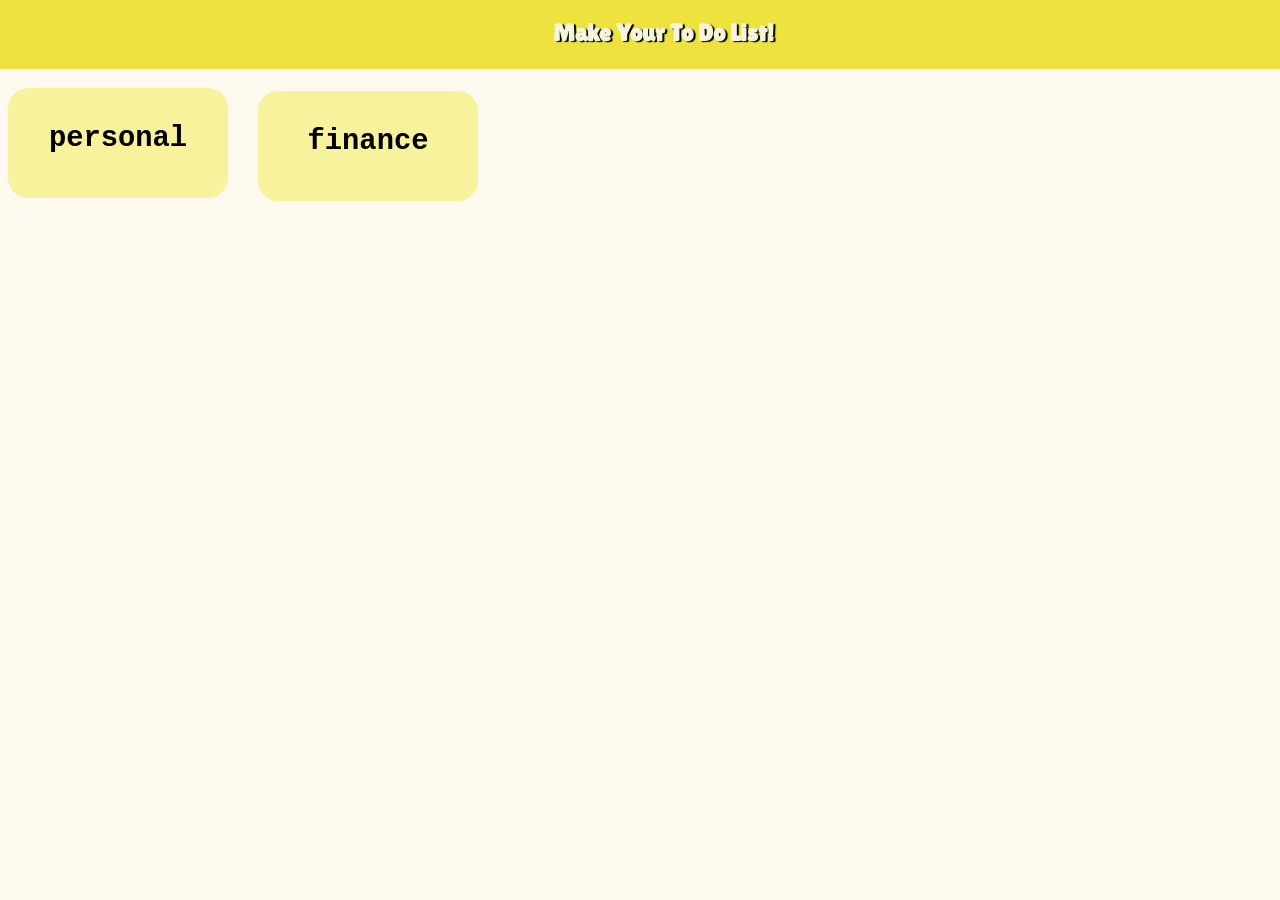
<file: index.html>
<!DOCTYPE html>
<html lang="en">

<head>
    <meta charset="UTF-8">
    <meta name="viewport" content="width=device-width, initial-scale=1.0">
    <title>To Do List</title>
    <link rel="stylesheet" href="index.css">
    <link rel="preconnect" href="https://fonts.googleapis.com">
    <link rel="preconnect" href="https://fonts.gstatic.com" crossorigin>
    <link href="https://fonts.googleapis.com/css2?family=Lilita+One&display=swap" rel="stylesheet">
</head>

<body>

    <div class="header">
        <h2>Make Your To Do List!</h2>
    </div>

    <div id="personal" class="personal">
        <h2>personal</h2>

    </div>

    <div id="finance" class="finance">
        <h2>finance</h2>


    </div>


    <script src="index.js"></script>
    <script src="personal.js"></script>
</body>

</html>
</file>
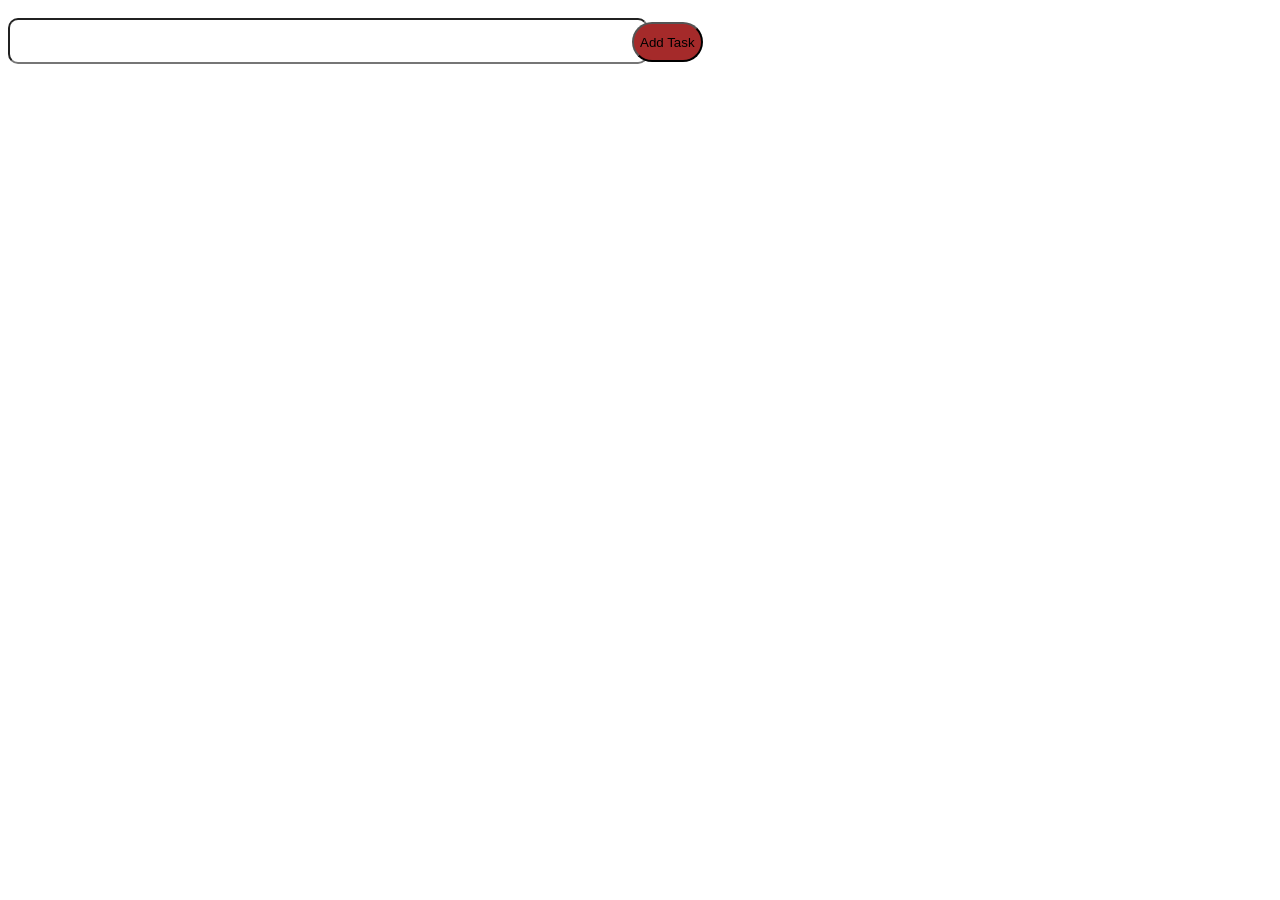
<file: finance.html>
<!DOCTYPE html>
<html lang="en">

<head>
    <meta charset="UTF-8">
    <meta name="viewport" content="width=device-width, initial-scale=1.0">
    <title>Finance to do list</title>
    <link rel="stylesheet" href="personal.css">
</head>

<body>
    <input type="text" id="search">
    <button id="Add">Add Task</button>
    <ul id="list-container">

    </ul>

    <script src="personal.js"></script>
</body>

</html>
</file>
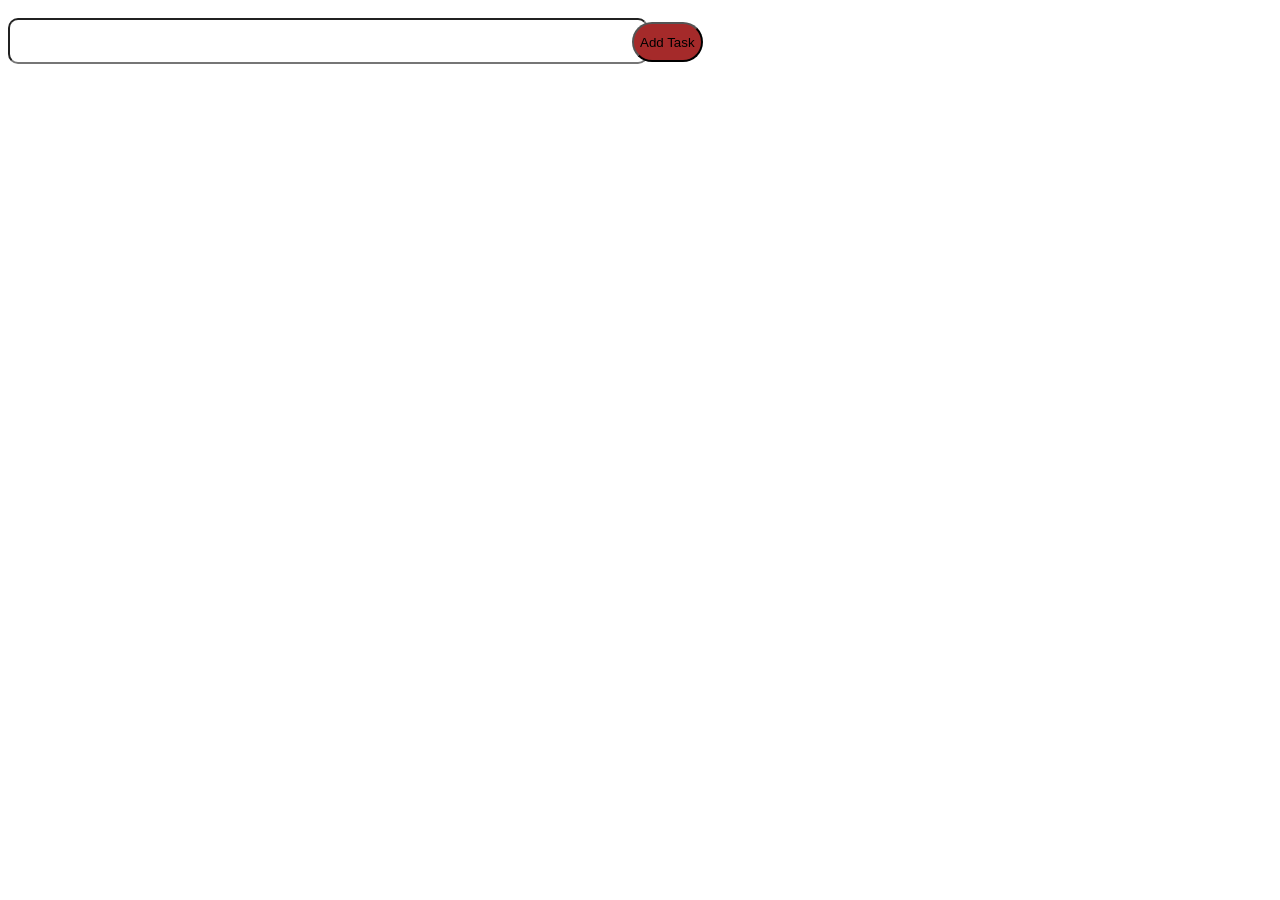
<file: personal.html>
<!DOCTYPE html>
<html lang="en">

<head>
    <meta charset="UTF-8">
    <meta name="viewport" content="width=device-width, initial-scale=1.0">
    <title>Personal to do list</title>
    <link rel="stylesheet" href="personal.css">
</head>

<body>
    <input type="text" id="search">
    <button id="Add">Add Task</button>
    <ul id="list-container">

    </ul>

    <script src="personal.js"></script>
</body>

</html>
</file>
<file: index.css>
body{
    background-color:floralwhite;
}

.lilita-one-regular {
  font-family: "Lilita One", sans-serif;
  font-weight: 400;
  font-style: normal;
}



.header{
    background-color:rgb(238, 226, 62);
    height: 70px;
    margin: -19px -56px -10px -10px;
    color: beige;
    text-align: center;
    padding-top: 10px ;
    font-family: "Lilita One", sans-serif;
    text-shadow:  2px 1px 1px black;
}

.personal{
    width: 200px;
    height: 90px;
    display: flex;
    justify-content: center;
    padding: 10px;
    margin-top: 29px;
    background-color:rgba(247, 241, 149, 0.93);
    border-radius: 20px;
    font-size: larger;
    font-family: 'Courier New', Courier, monospace;
}

.finance{
    width: 200px;
    height: 90px;
    display: flex;
    margin-left: 250px;
    margin-top: -107px;
    justify-content: center;
    padding: 10px;
    background-color:rgba(247, 241, 149, 0.93);
    border-radius: 20px;
    font-size: larger;
    font-family: 'Courier New', Courier, monospace;

}
</file>
<file: personal.css>
#search{
    width: 50%;
    margin-top: 10px;
    border-radius: 10px;
    height: 40px;
    font-size: large;


}

#Add{
    height: 40px;
    border-radius: 100px;
    margin-left: -20px;
    background-color:brown;
}

li{
    font-size: larger;
    font-weight: 800;
    font-family: system-ui, -apple-system, BlinkMacSystemFont, 'Segoe UI', Roboto, Oxygen, Ubuntu, Cantarell, 'Open Sans', 'Helvetica Neue', sans-serif;
    list-style-type: none;
    margin-left: 60px;
    
}

ul li span{

    margin-left: 10px;
    color: orangered;
}

ul li span:hover{
    cursor: pointer;
}

input[type="checkbox" ]{
     margin-left: -289px;
    margin-top: -16px;
  
}

#list-container{
    display: flex;
    flex-direction: column;
   
}

#list-container:hover{
    cursor: pointer;
    
}

#num{
    height: 50px;
    width: 60px;
    font-size: xx-large;
    margin-top: 200px;

}
</file>
